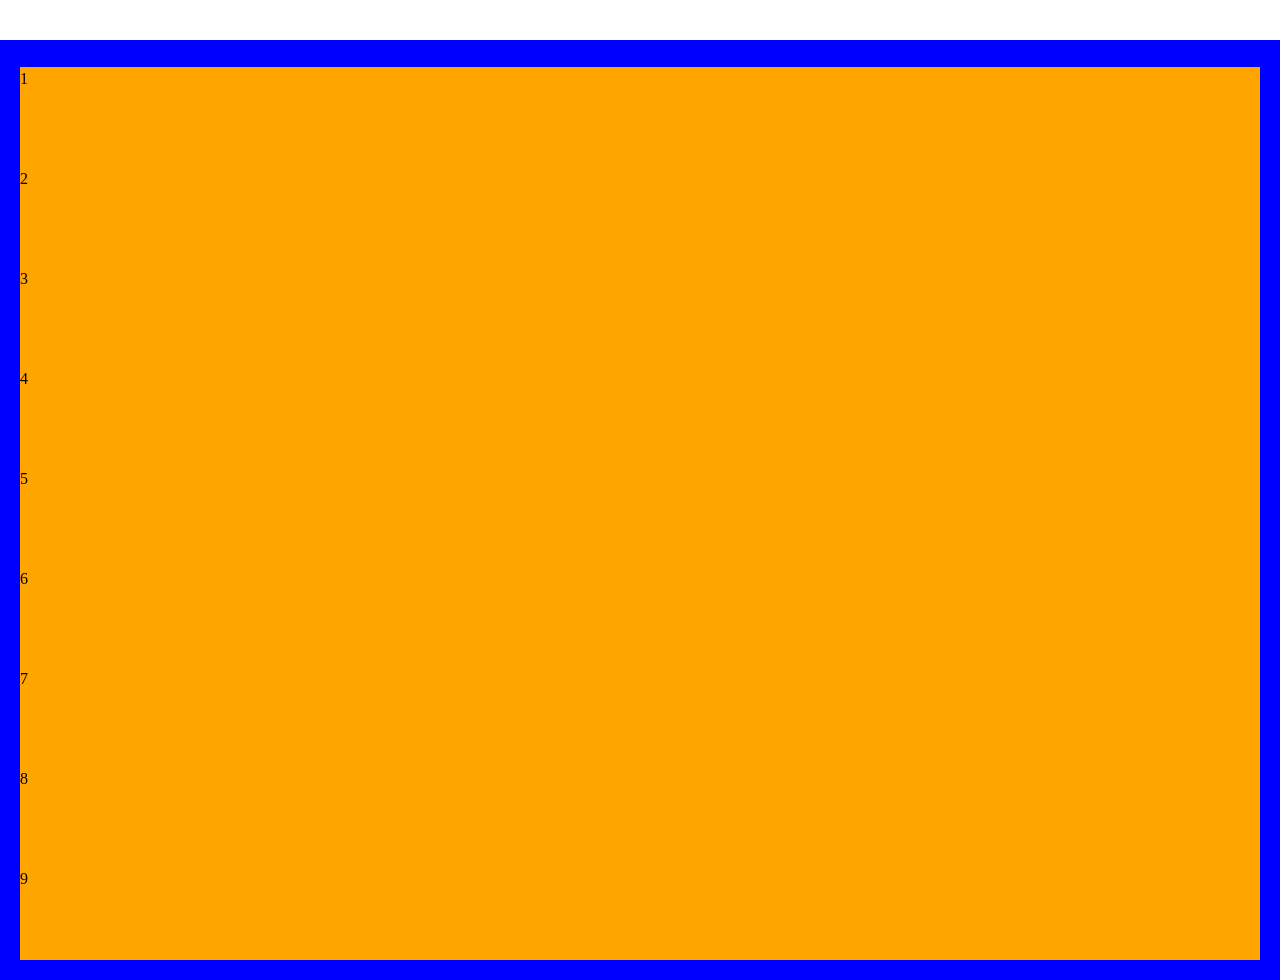
<file: ajuda/flexbox 2/index.html>
<!DOCTYPE html>
<html lang="pt-br">
<head>
    <meta charset="UTF-8">
    <meta name="viewport" content="width=device-width, initial-scale=1.0">
    <title>Document</title>
    <link rel="stylesheet" href="css/style.css">
</head>
<body>

    <div class="container">
        <div class="container-card">
            <div class="cads-big">1</div>
            <div class="cads-big">2</div>
            <div class="cads-big">3</div>
            <div class="cads-big">4</div>
            <div class="cads-big">5</div>
            <div class="cads-big">6</div>
            <div class="cads-big">7</div>
            <div class="cads-big">8</div>
            <div class="cads-big">9</div>
        </div>
    </div>
    
</body>
</html>
</file>
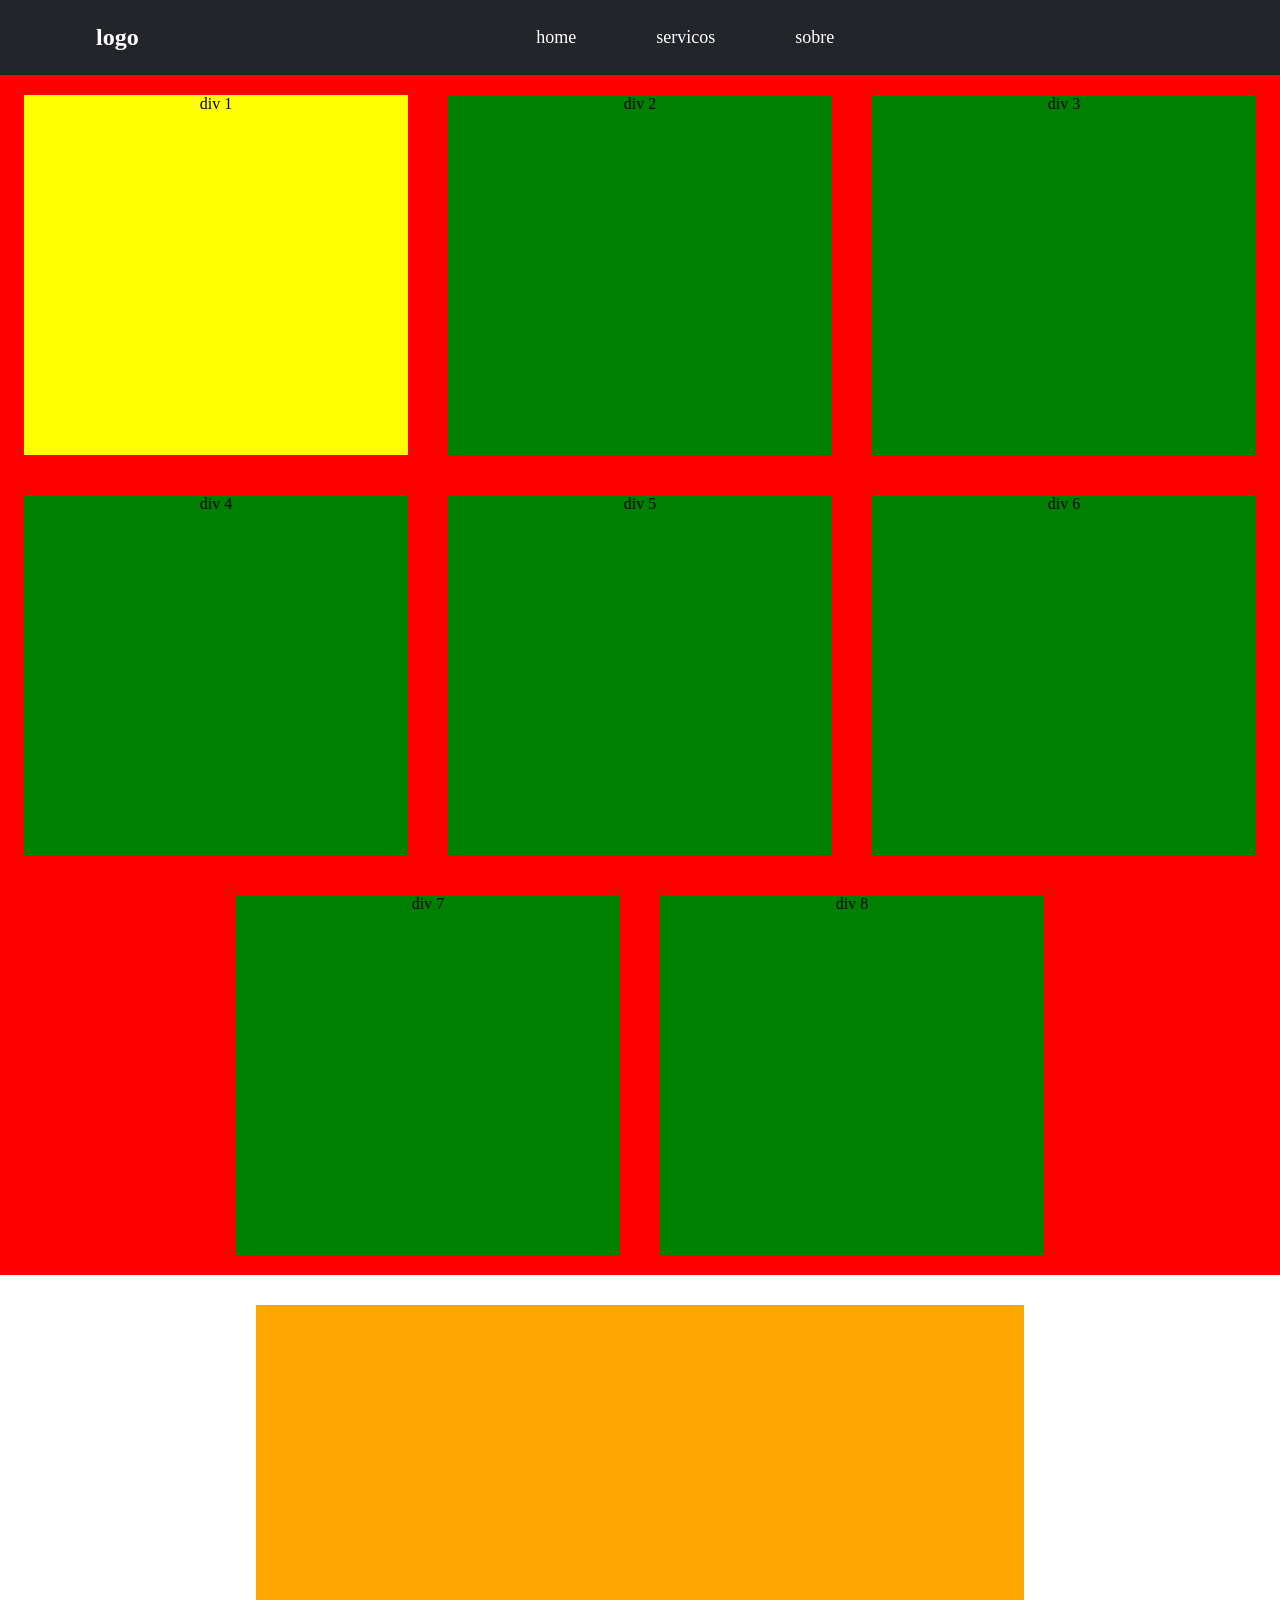
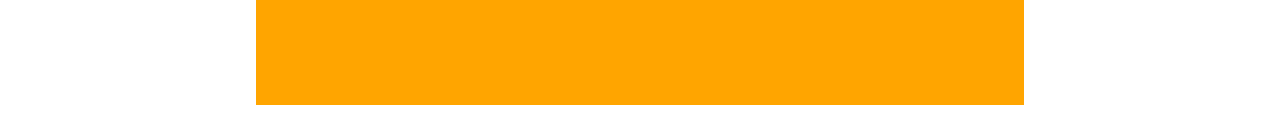
<file: ajuda/header responsivo/index.html>
<!DOCTYPE html>
<html lang="pt-br">
<head>
    <meta charset="UTF-8">
    <meta name="viewport" content="width=device-width, initial-scale=1.0">
    <link rel="stylesheet" href="css/style.css">
    <title>site responsivo</title>
</head>
<body>
    <header>
       <nav class="nav-bar">
         <div class="logo">
            <h1>logo</h1>
       </div> 
         <div class="nav-list">
            <ul>
                <li><a class="nav-item" href="">home</a></li>
                <li><a class="nav-item" href="">servicos</a></li>
                <li><a class="nav-item" href="">sobre</a></li>
                
            </ul>
         </div>
         <!-- <div class="butom1">
            <input type="button" value="enter">
         </div> -->

   
       

       </nav>

    </header>

    <!--div responsiva usando css-->
<section>
         <div class="colum">
            <div class="container">
               <div class="div1">div 1</div>
               <div class="div2">div 2</div>
               <div class="div3">div 3</div>
               <div class="div4">div 4</div>
               <div class="div5">div 5</div>
               <div class="div6">div 6</div>
               <div class="div7">div 7</div>
               <div class="div8">div 8</div>
            </div><!--container-->
         </div><!--colum-->
</section>

      <!--big div-->
    <section class="section1">
            <div class="container">
         <div class="big-div"></div>
      </div>
    </section>
</body>
</html>
</file>
<file: ajuda/flexbox 2/css/style.css>
*{
    margin: 0;
    padding: 0;
}
.container {
    margin-top: 40px;
    padding: 20px;
    background-color: blue;
}
.container-card{
    background-color: orange;
}

.cads-big {
    width: 200px;
    height: 90px;
    margin-top: 7px;
    padding-top: 3px;
    gap: 3px;
}
</file>
<file: ajuda/header responsivo/css/style.css>
*{
    margin: 0;
    padding: 0;
} 
/*1 rem = 16px , ou seja é uma forma de ter um site resposivo ,pois ele se adapta ao padrão de tamanhode fonte */
header{
    background-color: #24252a;
    box-shadow: 0px 3 px 10px #464646;

}
.nav-bar{
    display: flex;
    justify-content: space-between;
    padding: 1.5rem 6rem;
    
  
}
.logo{
    display: flex;
    align-items: center;

}
.logo h1{
    color: #fff;
}
.nav-list{
    display: flex;
    flex-grow: 1;
    align-items: center;
    justify-content: center;
    padding-left: 3rem;
    font-size: 18px;
}
.nav-list ul {
    display: flex;
    list-style: none;


}
.nav-item {
    margin:0 40px;
    text-decoration: none;
    color: #fff;
}

/* divs em colunas */
.colum .container{
    background-color: red;
    display: flex;
    align-items: center;
    height:auto;/*height é auto para fins responsivos*/
    flex-direction: row;
    flex-flow: wrap;
    
}
.colum .container div{

    min-height: 360px;
    width: 30%;
    margin: 20px;
    min-width: 300px;
    background-color: green;
    text-align: center;
    box-sizing: border-box;

}
.colum .container .div1{
    background-color: yellow;
}


/*section1*/

.section1 .container{
    background-color: white;
    height: auto;
    width: 100%;
    justify-content: center;
    display: flex;
}

.section1 .container .big-div{
    background-color: orange;
    width: 60%;
    min-width: 390px;
    height: 400px;
    margin: 0 auto;
    justify-content: center;
    align-items: center;
    margin-top: 30px;
    margin-bottom: 30px;
    
    
    

}

/*dimensionamento de tela*/

@media screen  and (max-width:1400px){

    

    .colum .container{
    
         justify-content: center;


}
}

@media screen  and (max-width:900px){

    .nav-list{
        display: none;
    }
    

    .section1 .container .big-div{

        height: 300px;
    
         
    
    
    

    }


}
/*na proxima iremos tentar fazer essas divs ficarem menores , assim q aumenarmos a tela e crescerem assim q diminuilas*/
</file>
